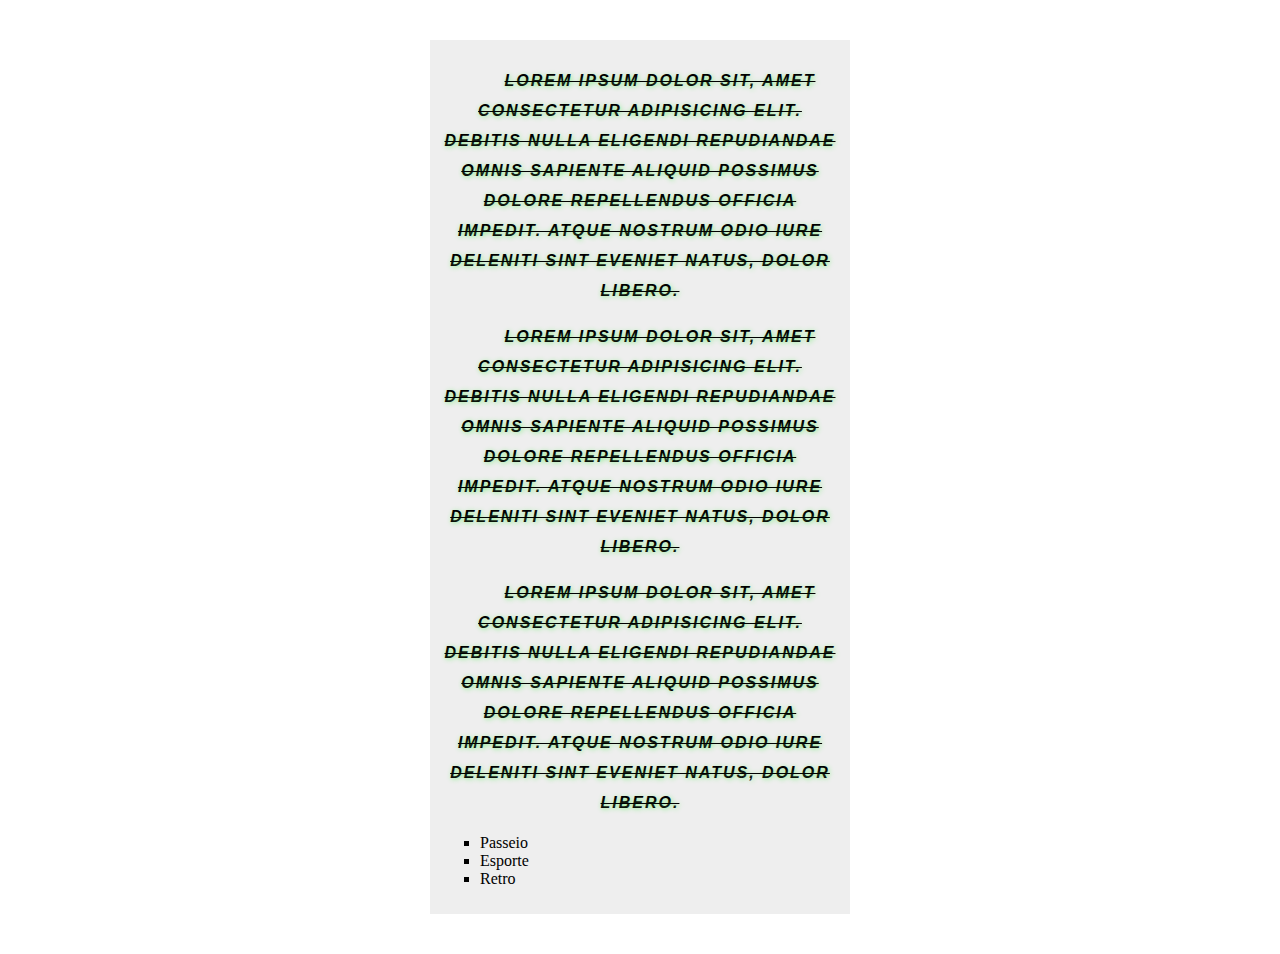
<file: CSS/box-model-1/index.html>
<!DOCTYPE html>
<html lang="pt-br">

<head>
  <link rel="stylesheet" href="style.css">
  <meta charset="utf-8">
  <title> principais tags </title>
</head>

<body>

  <div>
    <p>
      Lorem ipsum dolor sit, amet consectetur adipisicing elit. Debitis nulla eligendi repudiandae omnis sapiente aliquid possimus dolore repellendus officia impedit. Atque nostrum odio iure deleniti sint eveniet natus, dolor libero.
    </p>
    <p>
      Lorem ipsum dolor sit, amet consectetur adipisicing elit. Debitis nulla eligendi repudiandae omnis sapiente aliquid possimus dolore repellendus officia impedit. Atque nostrum odio iure deleniti sint eveniet natus, dolor libero.
    </p>
    <p>
      Lorem ipsum dolor sit, amet consectetur adipisicing elit. Debitis nulla eligendi repudiandae omnis sapiente aliquid possimus dolore repellendus officia impedit. Atque nostrum odio iure deleniti sint eveniet natus, dolor libero.
    </p>

    <ul>
      <li>Passeio</li>
      <li>Esporte</li>
      <li>Retro</li>
    </ul>
  </div>

</body>

</html>
</file>
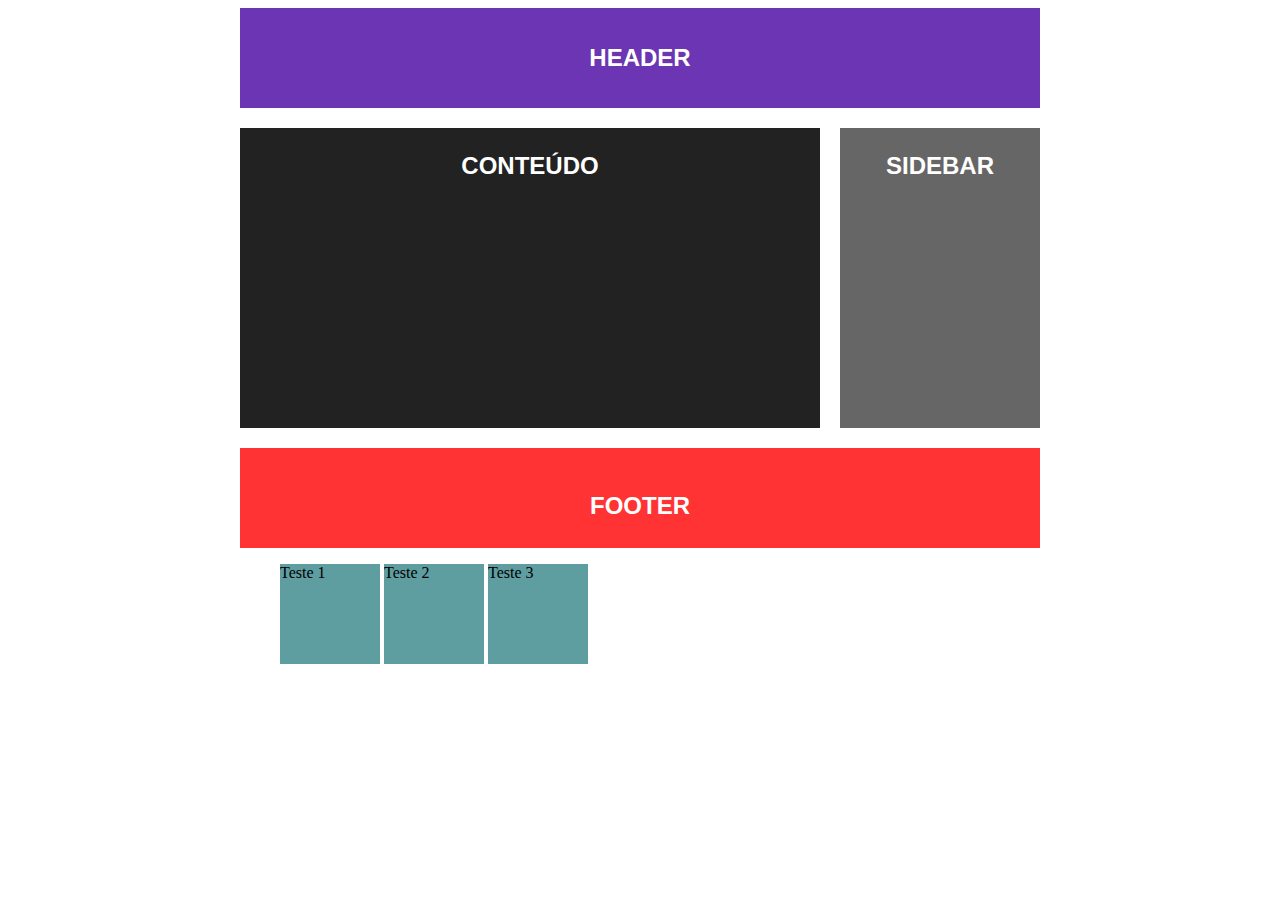
<file: CSS/box-model-2/index.html>
<!DOCTYPE html>
<html lang="pt-br">

<head>
  <link rel="stylesheet" href="style.css">
  <meta charset="utf-8">
  <title> principais tags </title>
</head>

<body>
  <div class="container">
    <header>
      <h1>Header</h1>
    </header>

    <div class="conteudo">
      <article>
        <p>Conteúdo</p>
      </article>

      <aside>
        <p>Sidebar</p>
      </aside>
    </div>

    <footer>
      <p>Footer</p>
    </footer>

    <ul>
      <li>Teste 1</li>
      <li>Teste 2</li>
      <li>Teste 3</li>
    </ul>
  </div>
</body>

</html>
</file>
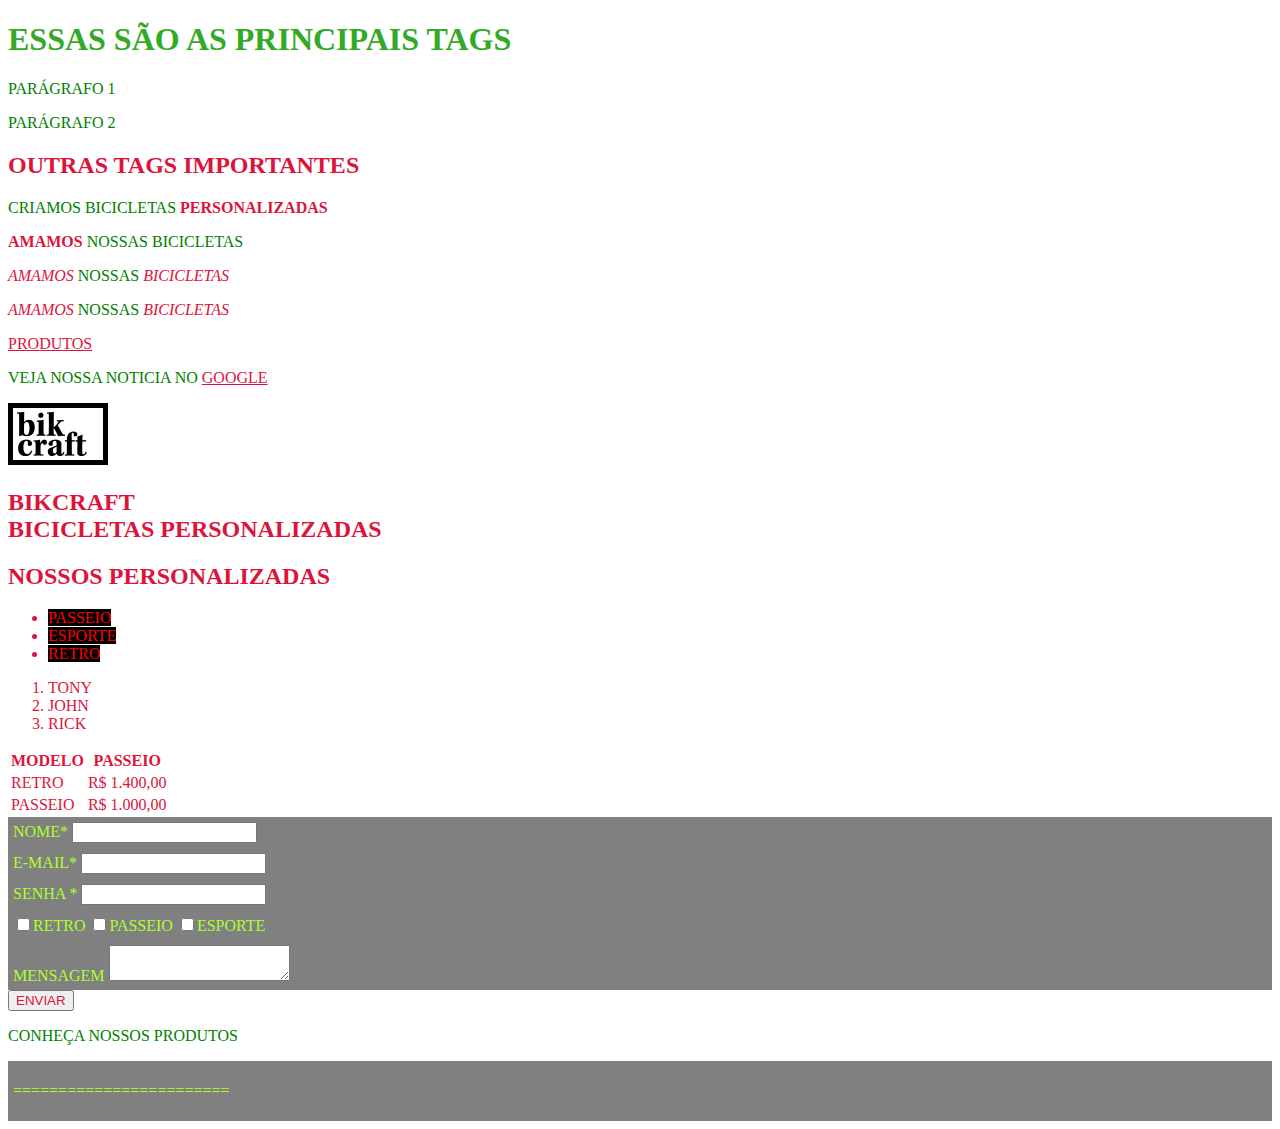
<file: HTML/Principais tags html/Principais Tags.html>
<!DOCTYPE html>
<html lang="pt-br">

<head>
  <link rel="stylesheet" href="style.css">
  <meta charset="utf-8">
  <title> principais tags </title>
</head>

<body>
  <h1>Essas são as principais tags</h1>

  <p>Parágrafo 1</p>
  <p>Parágrafo 2</p>

  <h2>Outras tags importantes</h2>

  <p>Criamos bicicletas <strong>personalizadas</strong></p>

  <p><b>Amamos</b> nossas bicicletas</p>
  <p><em>Amamos</em> nossas <i>bicicletas</i></p>
  <p><i>Amamos</i> nossas <i>bicicletas</i></p>

  <a href="produtos.html">Produtos</a>

  <p>Veja nossa noticia no <a href="htpp://www.google.com" target="_blank">Google</a></p>

  <img src="img/bikcraft.png" alt="bikcraft">
  <h2>Bikcraft <br> bicicletas personalizadas</h2>
  <h2>Nossos <span>Personalizadas</span></h2>

  <article>
    <ul>
      <li><a href="passeio.html">Passeio</a></li>
      <li><a href="esporte.html">Esporte</a></li>
      <li><a href="pasretroseio.html">Retro</a></li>
    </ul>
  </article>

  <ol>
    <li>Tony</li>
    <li>John</li>
    <li>Rick</li>
  </ol>

  <table>
    <tr>
      <th>Modelo</th>
      <th>Passeio</th>
    </tr>
    <tr>
      <td>Retro</td>
      <td>R$ 1.400,00</td>
    </tr>
    <tr>
      <td>Passeio</td>
      <td>R$ 1.000,00</td>
    </tr>
  </table>

  <form action="enviar.php" method="post" name="form">
    <div>
      <label for="nome">Nome*</label>
      <input required type="text" name="nome" id="nome">
    </div>

    <div>
      <label for="email">E-mail*</label>
      <input required type="email" name="email" id="email">
    </div>

    <div>
      <label for="senha">Senha *</label>
      <input required type="password" name="senha" id="senha">
    </div>

    <div>
      <label for="retro"><input value="retro" type="checkbox">Retro</label>
      <label for="passeio"><input value="passeio" type="checkbox">Passeio</label>
      <label for="esporte"><input value="esporte" type="checkbox">Esporte</label>
    </div>

    <div>
      <label for="mensagem">Mensagem</label>
      <textarea name="mensagem" id="mensagem"></textarea>
    </div>

    <button type=" submit">Enviar</button>
  </form>

  <p>Conheça nossos produtos</p>

  <div>
    <p>========================</p>
  </div>

</body>

</html>
</file>
<file: CSS/box-model-1/style.css>
div {
  margin: 40px auto;
  width: 400px;
  background: #eee;
  padding: 10px;
}

p {
  color: #000;
  font-style: italic;
  font-weight: bold;
  font-size: 1em;
  line-height: 30px;
  font-family: Arial;
  text-align: center;
  text-transform: uppercase; /*Captalize,lowercase   */
  text-indent: 40px;
  text-decoration: line-through;
  /* underline, overline*/
  text-shadow: 1px 1px 5px lightgreen;
  white-space: normal; /*nowarp*/
  text-indent: 40px;
  letter-spacing: 2px;
}

ul {
  list-style-type: square;
  /* list-style-position: ;
  list-style-image: ; */
}
</file>
<file: CSS/box-model-2/style.css>
header {
  width: 800px;
  height: 60px;
  padding: 20px 0;
  background: #6b35b3;
  margin-bottom: 20px;
}
h1,
p {
  text-align: center;
  color: #fff;
  font-size: 24px;
  font-family: Arial;
  text-transform: uppercase;
  font-weight: bold;
}
footer {
  width: 800px;
  height: 60px;
  padding: 20px 0;
  background: #ff3333;
  clear: both;
}
article {
  width: 580px;
  height: 300px;
  background: #222;
  float: left;
}
aside {
  width: 200px;
  height: 300px;
  background: #666;
  float: left;
  margin-left: 20px;
}
.container {
  margin: 0 auto;
  width: 800px;
}

.conteudo {
  width: 800px;
  overflow: auto;
  margin-bottom: 20px;
}
li {
  width: 100px;
  height: 100px;
  display: inline-block;
  background: cadetblue;
}
</file>
<file: HTML/Principais tags html/style.css>
* {
  text-transform: uppercase;
  color: crimson;
}

p {
  color: green;
}

h1 {
  color: #32aa25;
}

div {
  background-color: gray;
  padding: 5px;
}

article ul li a {
  text-decoration: none;
  color: red;
  background-color: black;
}

article ul li a:hover {
  text-decoration: none;
  color: greenyellow;
  background-color: black;
}
div label,
div p {
  color: greenyellow;
}
</file>
